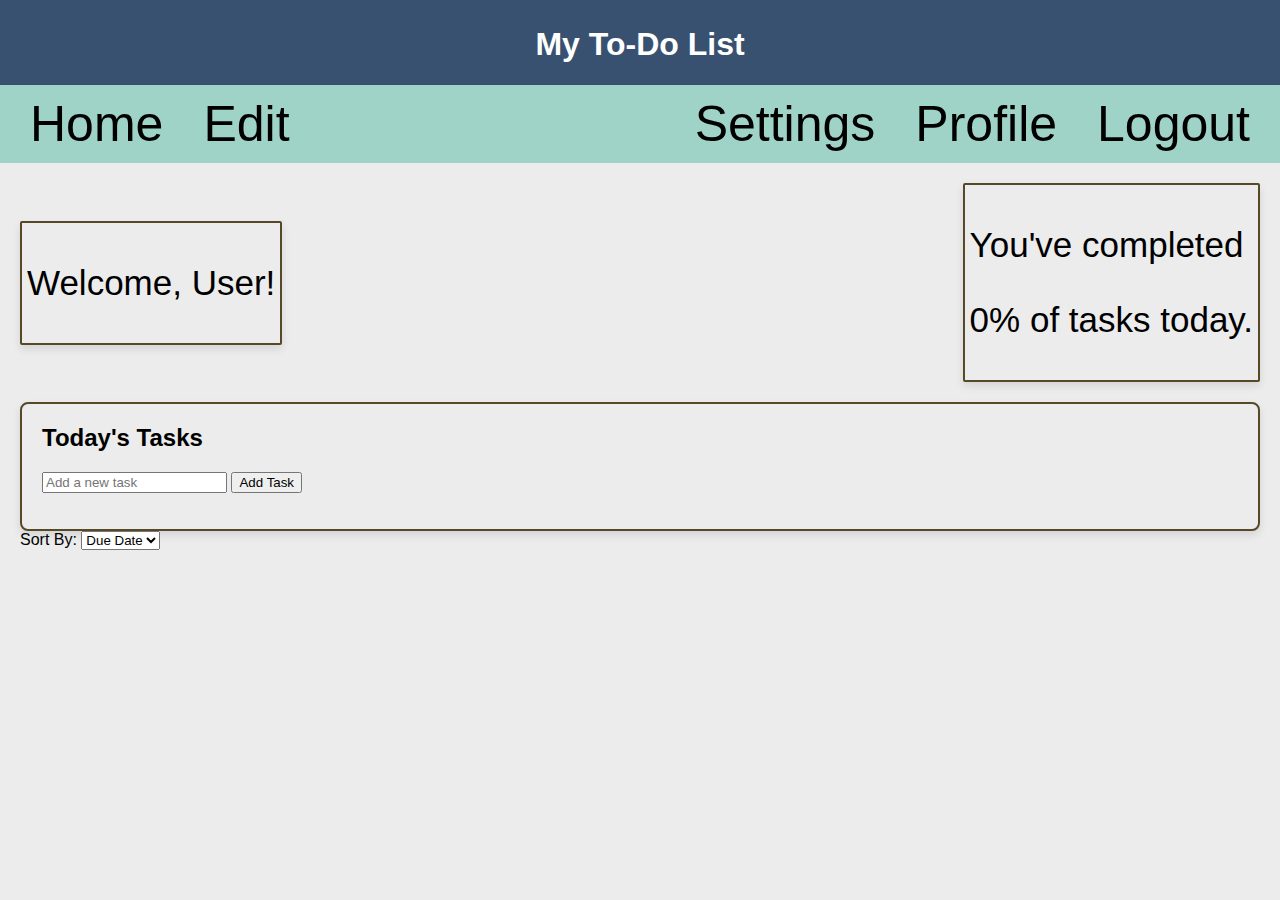
<file: index.html>
<!DOCTYPE html>
<html lang="en">
<head>
    <meta charset="UTF-8">
    <meta name="viewport" content="width=device-width, initial-scale=1.0">
    <title>To-Do List</title>
    <link rel="stylesheet" href="styles.css"> <!-- Link to your CSS file -->
    <script src="script.js"></script> <!-- Link to .js file -->
</head>
<body>
    <header>
        <h1>My To-Do List</h1>
    </header>
    <!--Imma comment this out for now-->
    <!--<img src="./check.png" alt="Description of the image" class="bottom-image">-->
    <nav>
        <div class="nav-left">
            <ul>
                <li><a href="#home">Home</a></li>
                <li><a href="#edit">Edit</a></li>
            </ul>
        </div>
        <div class="nav-right">
            <ul>
                <li><a href="#settings">Settings</a></li>
                <li><a href="#profile">Profile</a></li>
                <li><a href="login.html">Logout</a></li>
            </ul>
        </div>
    </nav>
    
    <section class="main">
        <div class="header-info">
            <div class="welcome">
                <p>Welcome, <span id="username">User</span>!</p>
            </div>
            <div class="task-progress">
                <p>You've completed <div id="task-percentage">0% of tasks today. </div></p>
            </div>
        </div>
    <div class="tasks-box">
        <h2>Today's Tasks</h2>
        <input type="text" id="new-task" placeholder="Add a new task">
        <button onclick="NewTask()">Add Task</button>
        <ul class="task-list" id="task-list"></ul>
    </div>

    <div class="sort-options">
        <label for="sort-criteria">Sort By:</label>
        <select id="sort-criteria" onchange="sortTasks()">
            <option value="dueDate">Due Date</option>
            <option value="priority">Priority</option>
        </select>
    </div>

        
    </section>
    
</body>
</html>
</file>
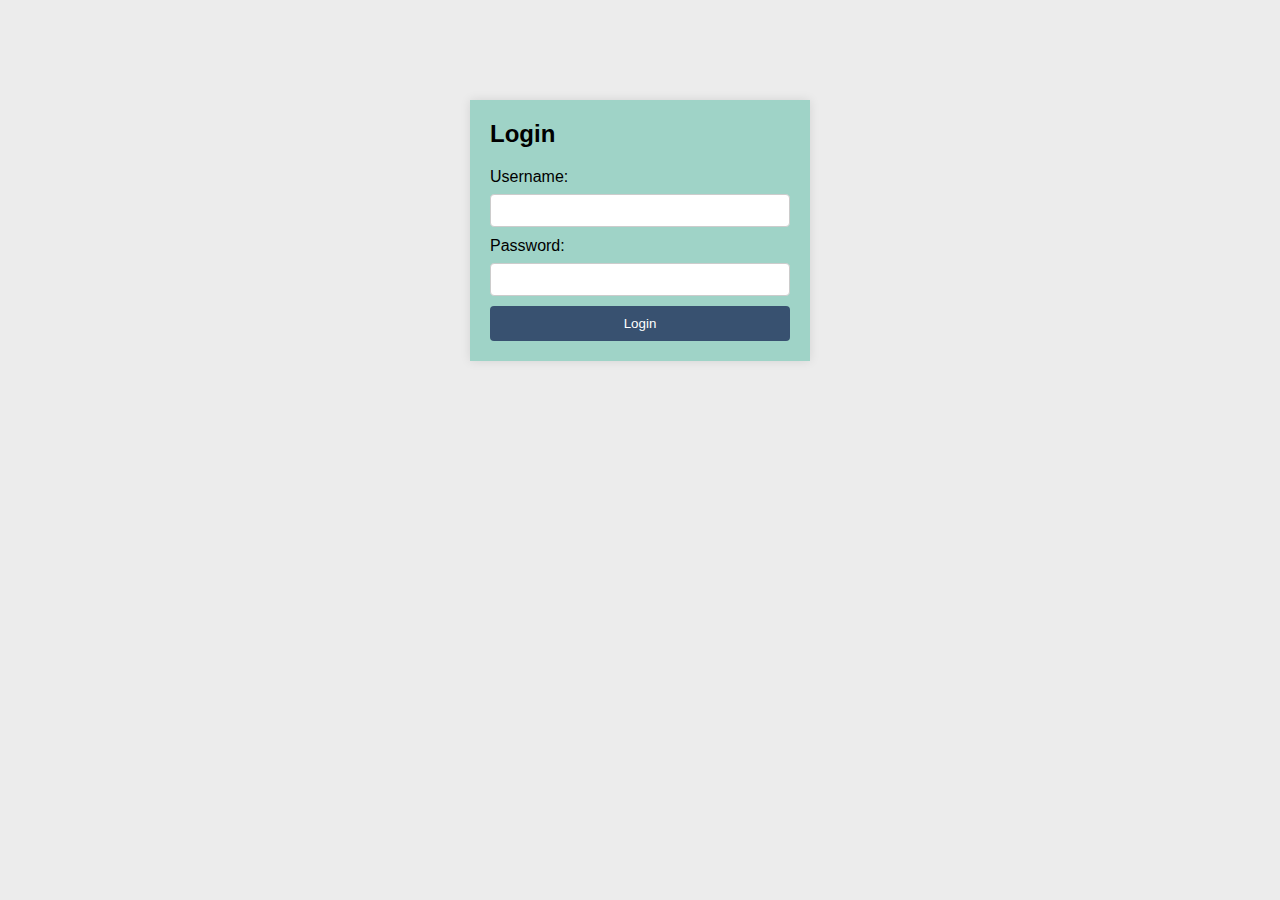
<file: login.html>
<!DOCTYPE html>
<html>
<head>
    <title>Login</title>
    <link rel="stylesheet" href="styles.css">
</head>
<body>
    <div class="login-container">
        <h2>Login</h2>
        <form id="login-form">
            <label for="username">Username:</label>
            <input type="text" id="username-input" required>
            <label for="password">Password:</label>
            <input type="password" id="password-input" required>
            <button type="submit">Login</button>
        </form>
        <div id="welcome-message" style="display:none;">
            <h3>Welcome, <span id="username"></span>!</h3>
        </div>
    </div>
    <script src="script.js"></script>
</body>
</html>
</file>
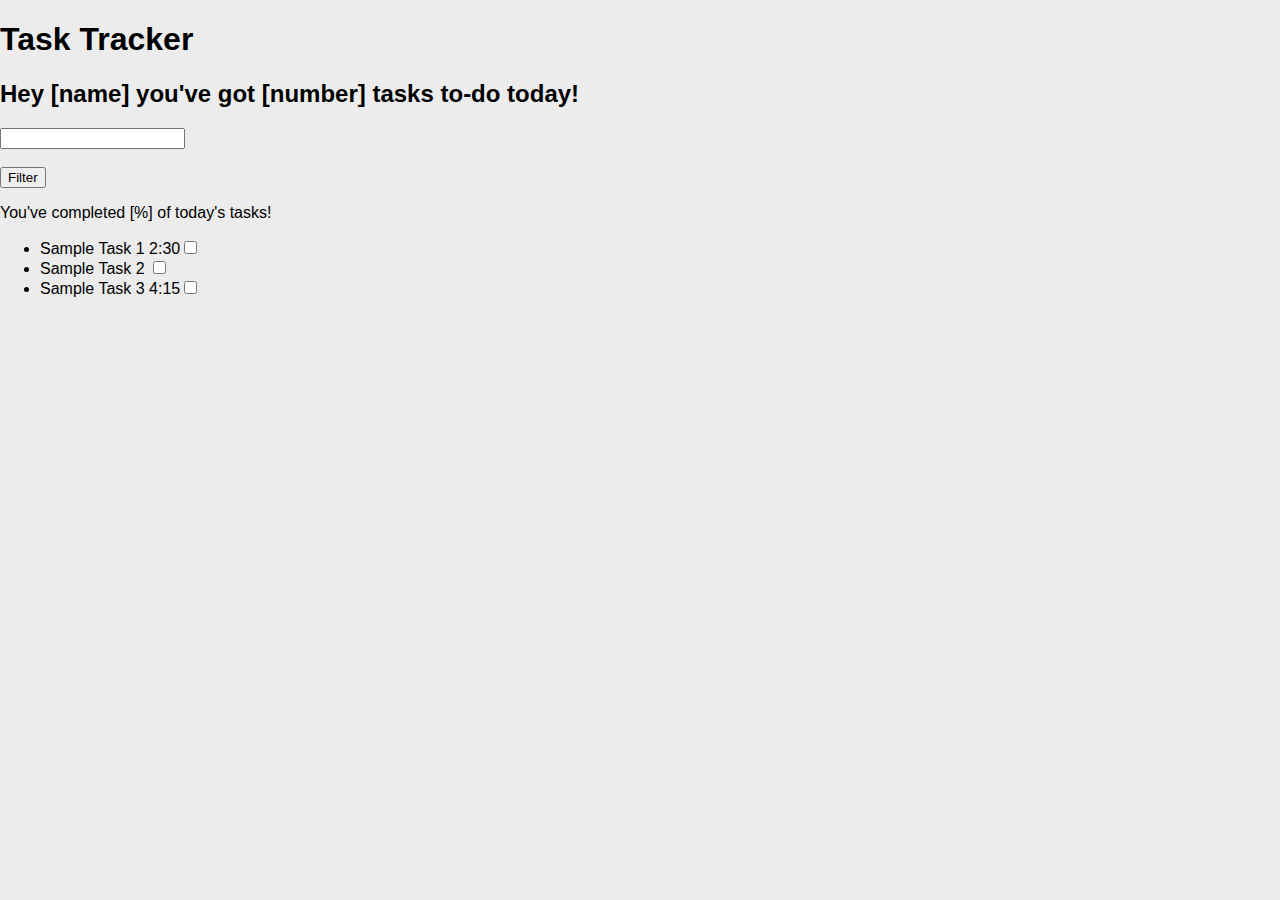
<file: task list.html>
<!DOCTYPE html>
<html>

<head>

<link rel="stylesheet" type="text/css" href="styles.css">
<script src="script.js"></script>

<title>Task Tracker</title>

</head>

<body>

<h1>Task Tracker</h1>

<h2>Hey [name] you've got [number] tasks to-do today!</h2>

<input><br><br>
<button>Filter</button>

<p>You've completed [%] of today's tasks!</p>


<ul>
  <li>Sample Task 1	2:30<input type="checkbox"></li>
  <li>Sample Task 2	<input type="checkbox"></li>
  <li>Sample Task 3	4:15<input type="checkbox"></li>
</ul>
  
</body>


</html>
</file>
<file: styles.css>
body {
    font-family: Arial, sans-serif;
    background-color: white;
    color: black;
    margin: 0;
    padding: 0;
}


header {
    background-color: #385170;
    color: white;
    padding: 5px 10px;
    text-align: center;
    height: 75px;
}


nav {
    display: flex;
    justify-content: space-between;
    background-color: #9fd3c7;
    padding: 10px;
    font-size: 40px;
}

nav .nav-left,
nav .nav-right {
    display: flex;
}

nav ul {
    list-style: none;
    margin: 0;
    padding: 0;
    display: flex;
}

nav li {
    margin: 0 10px;
}

nav a {
    color: black;
    text-decoration: none;
    padding: 10px;
    font-size: 50px;
}

nav a:hover {
    background-color: #ececec;
    color: black;
}


.main {
    padding: 20px;
}


.header-info {
    display: flex;
    justify-content: space-between;
    align-items: center;
    margin-bottom: 20px;
    font-size: 35px;
}

.tasks-box {
    background-color: #ececec;
    border: 2px solid #554926;
    border-radius: 8px;
    padding: 20px;
    box-shadow: 0 4px 8px rgba(0, 0, 0, 0.1);
    
}

.tasks-box h2 {
    margin-top: 0;

}

.task-list {
    list-style: none;
    padding: 0;
}

.task-list li {
    margin: 10px 0;
}

.task-list input[type="checkbox"] {
    margin-right: 10px;
}

.bottom-image {
    position: fixed;
    bottom: 12em;
    right: 2em;
    width: 100px;
    height: 150px;
}

.welcome {
    background-color: #ececec;
    border: 2px solid #554926;
    border-radius: 2px;
    padding: 5px;
    box-shadow: 0 4px 8px rgba(0, 0, 0, 0.1);
    
}

.task-progress { 
    background-color: #ececec;
    border: 2px solid #554926;
    border-radius: 2px;
    padding: 5px;
    box-shadow: 0 4px 8px rgba(0, 0, 0, 0.1);
}

/* Example CSS for the to-do list */



.task-list input[type="checkbox"] {
    margin-right: 10px;
}

.task-list button {
    margin-left: 20px;
    background-color: red;
    border: none;
    color: white;
    padding: 5px 10px;
    cursor: pointer;
    border-radius: 4px;
}

.task-list button:hover {
    background-color: #ececec;
}

/*Style for the login page :()*/
body {
    font-family: Arial, sans-serif;
    background-color: #ececec;
    margin: 0;
    padding: 0;
}

.login-container {
    max-width: 300px;
    margin: 100px auto;
    padding: 20px;
    background-color: #9fd3c7;
    box-shadow: 0 0 10px rgba(0, 0, 0, 0.1);
    text-align: auto;
}

.login-container h2 {
    margin-top: 0;
}

.login-container label {
    display: block;
    margin-bottom: 8px;
}

.login-container input {
    width: 94%;
    padding: 8px;
    margin-bottom: 10px;
    border: 1px solid #ccc;
    border-radius: 4px;
}

.login-container button {
    width: 100%;
    padding: 10px;
    background-color: #385170;
    color: white;
    border: none;
    border-radius: 4px;
    cursor: pointer;
}

.login-container button:hover {
    background-color: #555;
}
</file>
